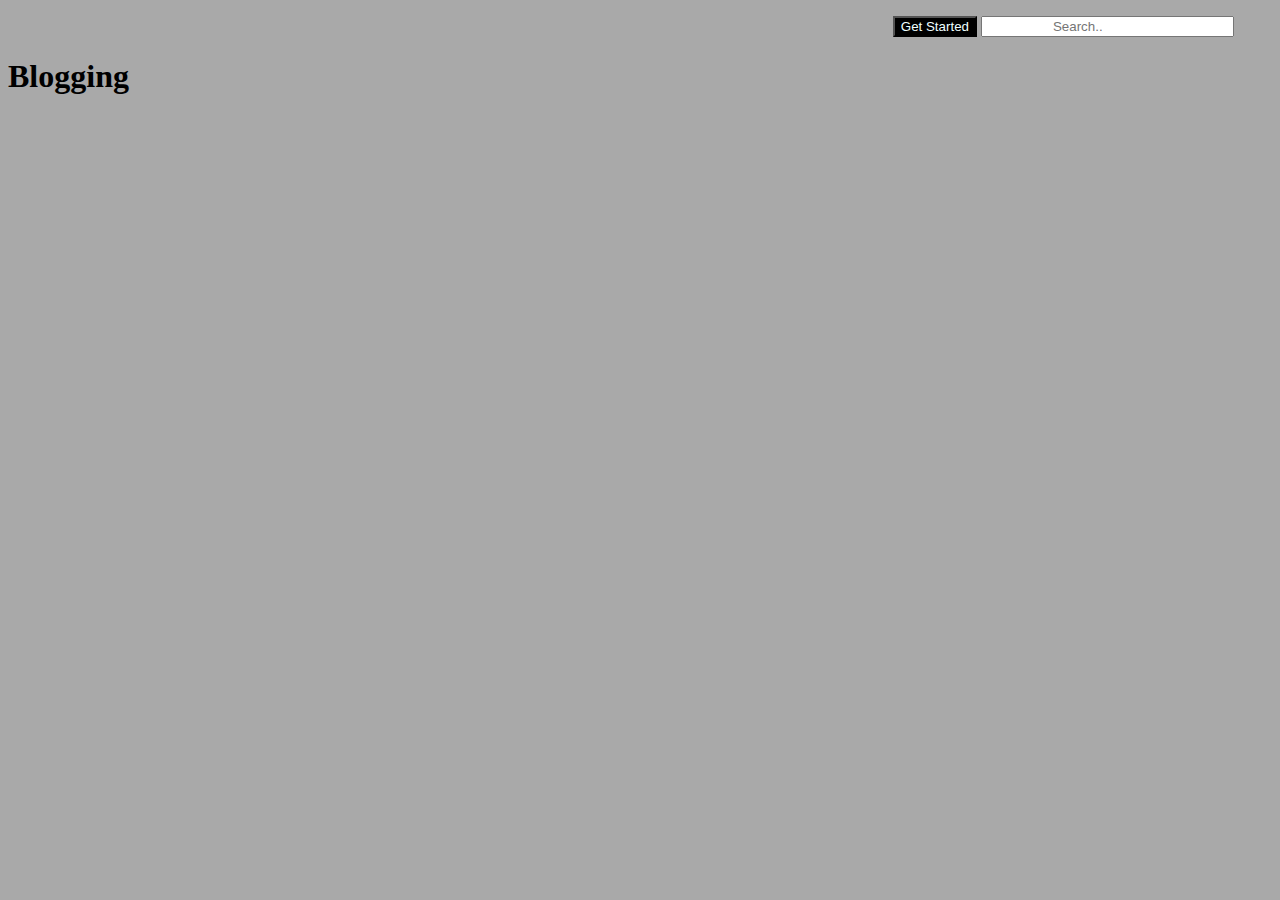
<file: Blogging/index.html>
<!DOCTYPE html>
<html lang="en">

<head>

    <title>Document</title>
    <link rel="stylesheet" href="style.css">
    <div class="slideshow-container">
        <link rel="stylesheet" type="text/css" href="">




        <body style="background-color: darkgray;">
            <div>
                <p style="padding-left: 70%;"><button type="button" style="width:auto; height:auto;background-color: black; color: azure; text-align: center;">Get Started </button>


                    <input type="text" style="padding-left: 70px;" placeholder="Search..">
            </div>
            </button>
            <p>
                <h1>Blogging</h1>

                <!---<header style="height: 80px; width: 93%; background-color: black; padding-left: 30px; padding-right: 30px;  padding: top 90px; ;">


            </header>--->


        </body>
</head>

</html>
</file>
<file: Blogging/style.css>
.navbar {
            display: flex;
            align-items: center;
            padding: 20px;
        }
        
        nav .Menu {
            flex: 1;
            text-align: right;
        }
        
        nav ul {
            display: inline-block;
            list-style-type: none;
        }
        
        nav .Menu ul li {
            display: inline-block;
            margin-right: 20px;
        }
        
        a {
            text-decoration: none;
            color: #5555;
        }
        
        @media screen and (max-width: 600px) {
            .topnav a,
            .topnav input[type=text] {
                float: none;
                display: block;
                text-align: left;
                width: 100%;
                margin: 0;
                padding: 14px;
            }
            nav {
                height: 15vh;
                width: 141%;
                background: radial-gradient(rgb(248, 248, 247), #f8fa85);
                display: flex;
                justify-content: space-between;
                align-items: center;
                text-transform: uppercase;
            }
</file>
